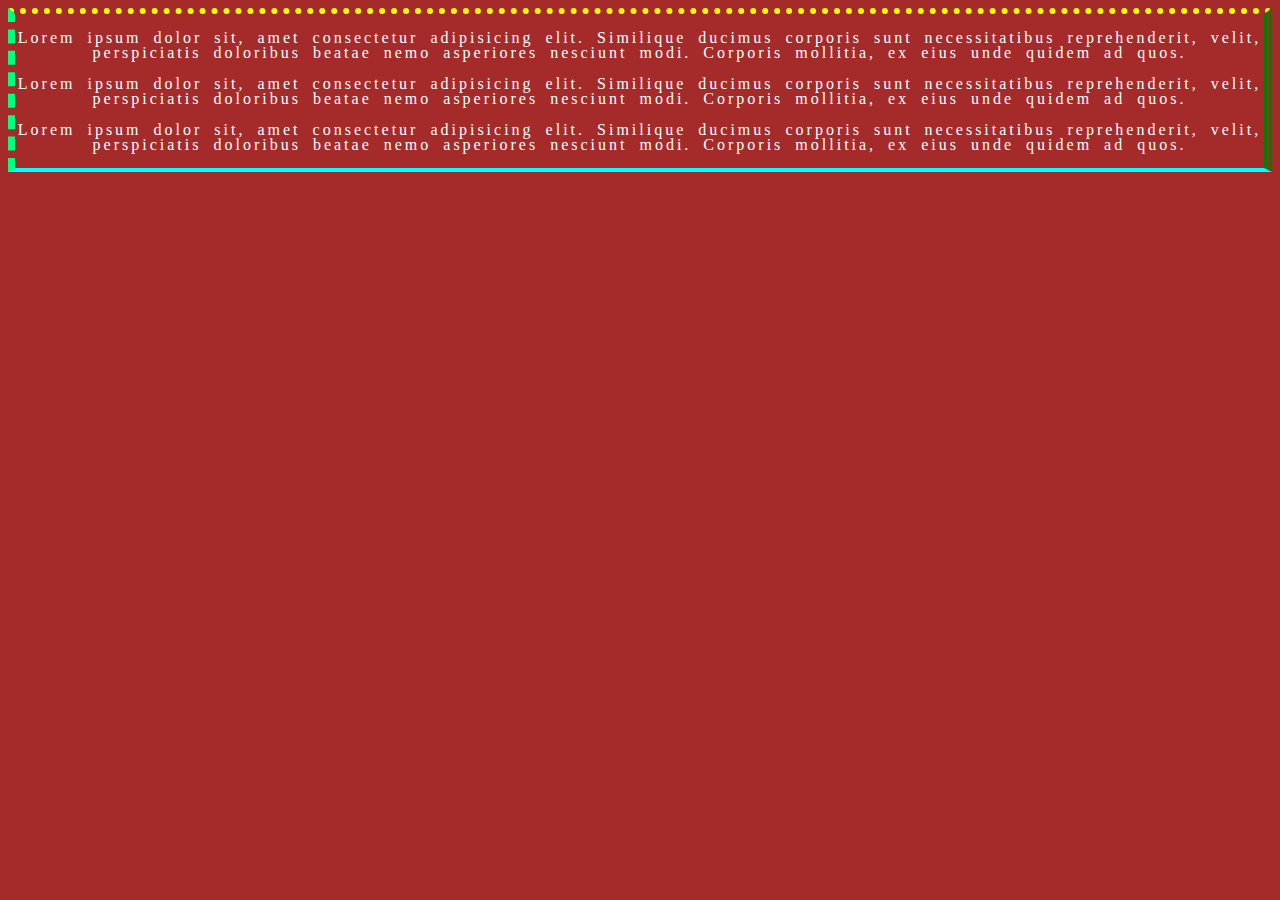
<file: index.html>
<!DOCTYPE html>
<html lang="en">
<head>
    <meta charset="UTF-8">
    <meta name="viewport" content="width=device-width, initial-scale=1.0">
    <title>Document</title>
    <link rel="stylesheet" href="css/main.css">
</head>
<body>
    
<div class="box">
    <p>
        Lorem ipsum dolor sit, amet consectetur adipisicing elit. Similique ducimus
         corporis sunt necessitatibus reprehenderit, velit, perspiciatis doloribus
          beatae nemo asperiores nesciunt modi. Corporis mollitia, ex eius unde quidem ad quos.
    </p>
    <p>
        Lorem ipsum dolor sit, amet consectetur adipisicing elit. Similique ducimus
         corporis sunt necessitatibus reprehenderit, velit, perspiciatis doloribus
          beatae nemo asperiores nesciunt modi. Corporis mollitia, ex eius unde quidem ad quos.
    </p>
    <p>
        Lorem ipsum dolor sit, amet consectetur adipisicing elit. Similique ducimus
         corporis sunt necessitatibus reprehenderit, velit, perspiciatis doloribus
          beatae nemo asperiores nesciunt modi. Corporis mollitia, ex eius unde quidem ad quos.
    </p>
</div>

</body>
</html>
</file>
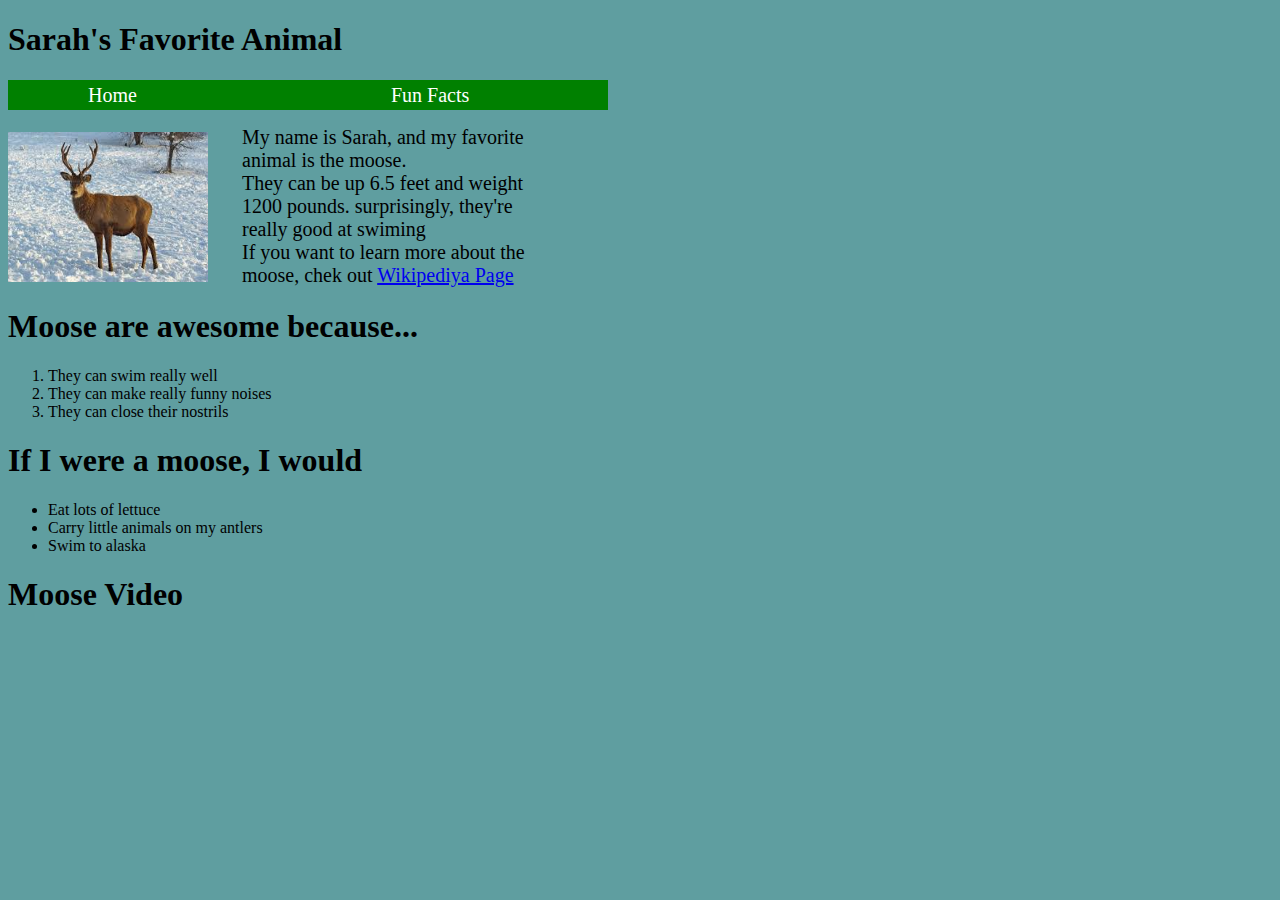
<file: index2.html>
<!DOCTYPE html>
<html lang="en">
<head>
    <meta charset="UTF-8">
    <meta name="viewport" content="width=device-width, initial-scale=1.0">
    <title>Document</title>
    <link rel="stylesheet" href="css/main2.css">
</head>
<body>
    
<h1>Sarah's Favorite Animal</h1>

<p class="text">
<span class="home">Home</span>
<span class="fun">Fun Facts</span>
</p>

<p class="box">
<img src="rasmlar/bugu.jfif" class="rasm" alt="">
<span class="matn">
    My name is Sarah, and my favorite animal is the moose.
    <br>
    They can be up 6.5 feet and weight 1200
    pounds. surprisingly, they're really good at swiming
    <br>
    If you want to learn more about the moose, chek out
    <a href="#">Wikipediya Page</a>
</span>
</p>

<h1 class="moose">Moose are awesome because...</h1>

<ol>
    <li>They can swim really well</li>
    <li>They can make really funny noises</li>
    <li>They can close their nostrils</li>
</ol>

<h1 class="loss">If I were a moose, I would</h1>

<ul>
    <li>Eat lots of lettuce</li>
    <li>Carry little animals on my antlers</li>
    <li>Swim to alaska</li>
</ul>

<h1>Moose Video</h1>

</body>
</html>
</file>
<file: css/main.css>
body{
    background-color: brown;
}
.box{
    color: white;
    border: 5px solid white ;
    /*border-width: 5px*/
    border-top-width: 6px;
    border-right-width: 8px;
    border-bottom-width: 4px;
    border-left-width: 7px;
   /* border-style: solid;*/
    border-top-style: dotted;
    border-right-style: double;
    border-bottom-style: inset;
    border-left-style: dashed;
   /* background-color: white;*/
   border-top-color: yellow;
   border-right-color: green;
   border-bottom-color: aqua;
   border-left-color: springgreen;
   text-align: center;
   text-transform: none;
   text-decoration none;
   letter-spacing: 3px;
   word-spacing: 5px;
   line-height: 15px;
}
</file>
<file: css/main2.css>
body{
    background-color: cadetblue;
}
.text{
    background-color: green;
    color: white;
    width: 600px;
    height: 30px;
}
.home{
    font-size: 20px;
    line-height: 30px;
    margin-left: 80px;
}
.fun{
    font-size: 20px;
    line-height: 30px;
    margin-left: 250px;
}
.box{
    width: 700px;
}
.rasm{
    width: 200px;
    height: 150px;
    display: inline-block;
}
.matn{
    width: 300px;
    display: inline-block;
    margin-left: 30px;
    font-size: 20px;
}
</file>
